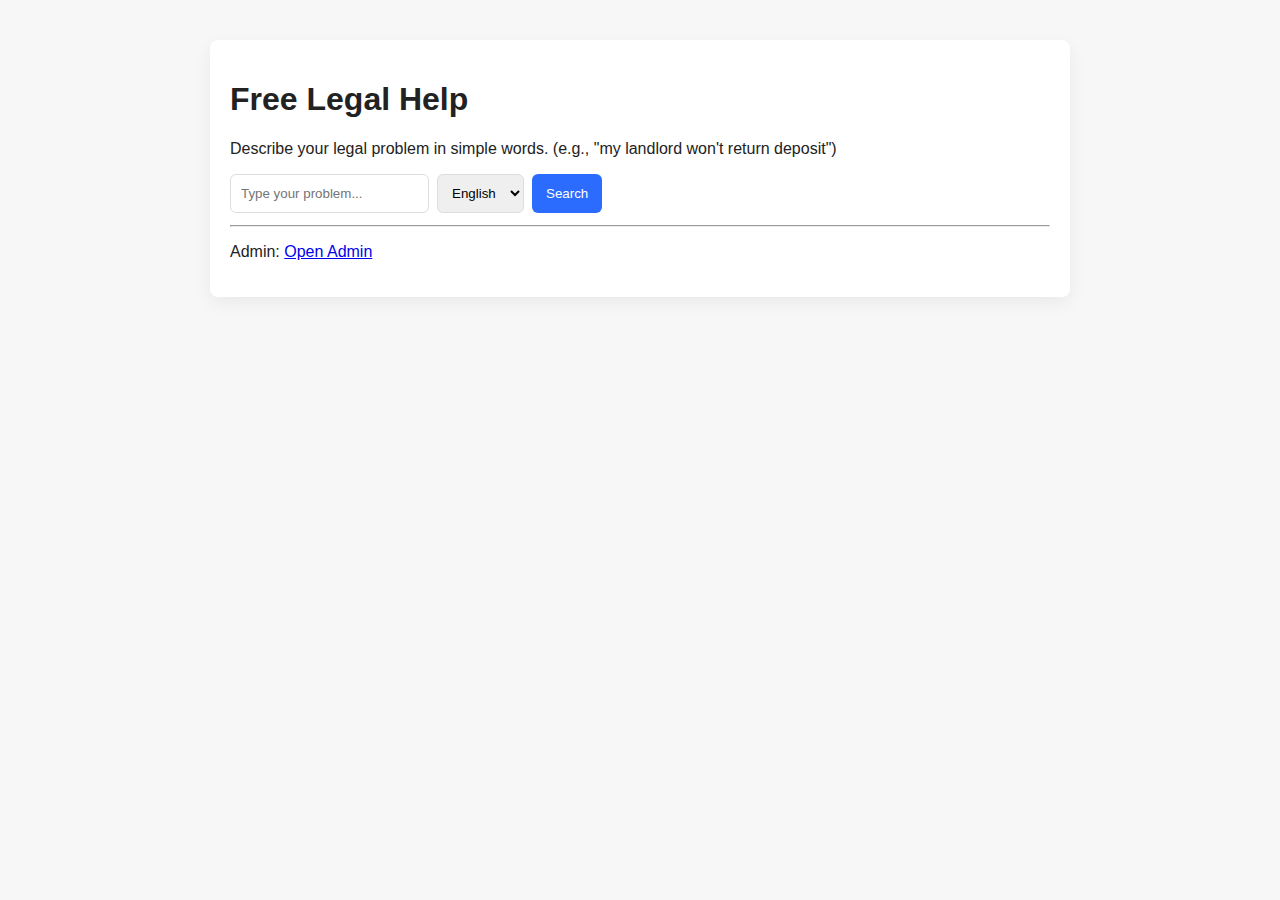
<file: index.html>
<!doctype html>
<html>
<head>
  <meta charset="utf-8">
  <title>Free Legal Help — Prototype</title>
  <link rel="stylesheet" href="/styles.css">
</head>
<body>
  <div class="container">
    <h1>Free Legal Help</h1>
    <p>Describe your legal problem in simple words. (e.g., "my landlord won't return deposit")</p>
    <div class="search-box">
      <input id="query" placeholder="Type your problem..." />
      <select id="lang">
        <option value="en">English</option>
        <option value="hi">Hindi</option>
        <option value="mr">Marathi</option>
      </select>
      <button id="searchBtn">Search</button>
    </div>
    <div id="results"></div>
    <hr>
    <p>Admin: <a href="/admin">Open Admin</a></p>
  </div>
  <script src="/main.js"></script>
</body>
</html>
</file>
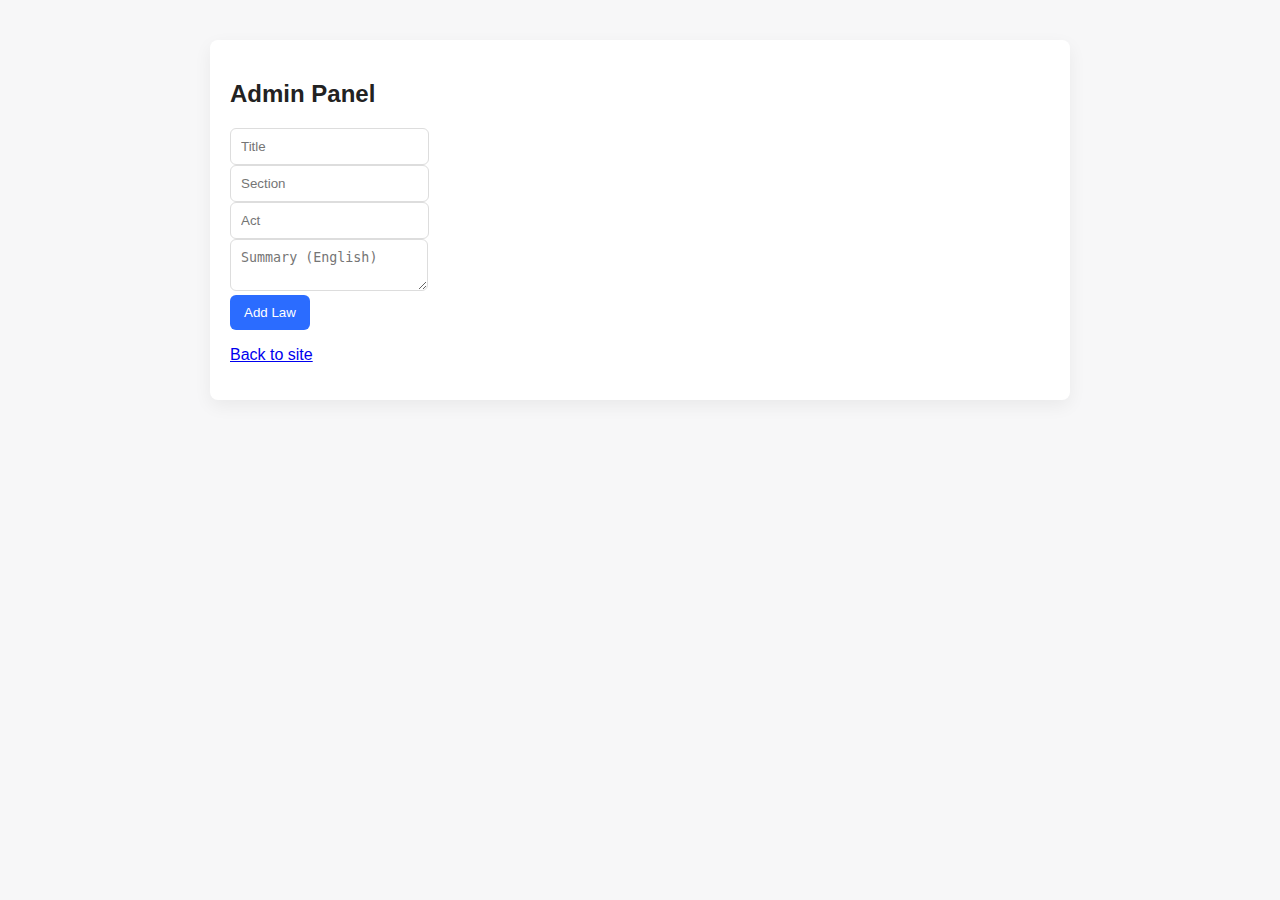
<file: admin_panel.html>
<!doctype html>
<html><head><meta charset="utf-8"><title>Admin Panel</title><link rel="stylesheet" href="/styles.css"></head>
<body>
<div class="container">
<h2>Admin Panel</h2>
<form id="addForm">
  <input name="password" type="hidden" value="admin123" />
  <input name="title" placeholder="Title" /><br/>
  <input name="section" placeholder="Section" /><br/>
  <input name="act" placeholder="Act" /><br/>
  <textarea name="summary_en" placeholder="Summary (English)"></textarea><br/>
  <button type="submit">Add Law</button>
</form>
<p><a href="/">Back to site</a></p>
<script>
document.getElementById('addForm').addEventListener('submit', async (e)=>{
  e.preventDefault();
  const fd = new FormData(e.target);
  const obj = Object.fromEntries(fd.entries());
  const res = await fetch('/admin/add', {method:'POST', headers:{'Content-Type':'application/json'}, body: JSON.stringify(obj)});
  const j = await res.json();
  if(j.ok) alert('Added law id '+j.id);
  else alert(JSON.stringify(j));
});
</script>
</div>
</body></html>
</file>
<file: styles.css>
body{font-family:Arial,Helvetica,sans-serif;background:#f7f7f8;color:#222;margin:0;padding:0}
.container{max-width:820px;margin:40px auto;padding:20px;background:white;border-radius:8px;box-shadow:0 6px 18px rgba(0,0,0,0.06)}
.search-box{display:flex;gap:8px;margin:12px 0}
input,select,textarea{padding:10px;border:1px solid #ddd;border-radius:6px}
button{padding:10px 14px;border-radius:6px;border:none;background:#2b6cff;color:white;cursor:pointer}
#results .card{border:1px solid #eee;padding:12px;border-radius:6px;margin-bottom:10px}
</file>
